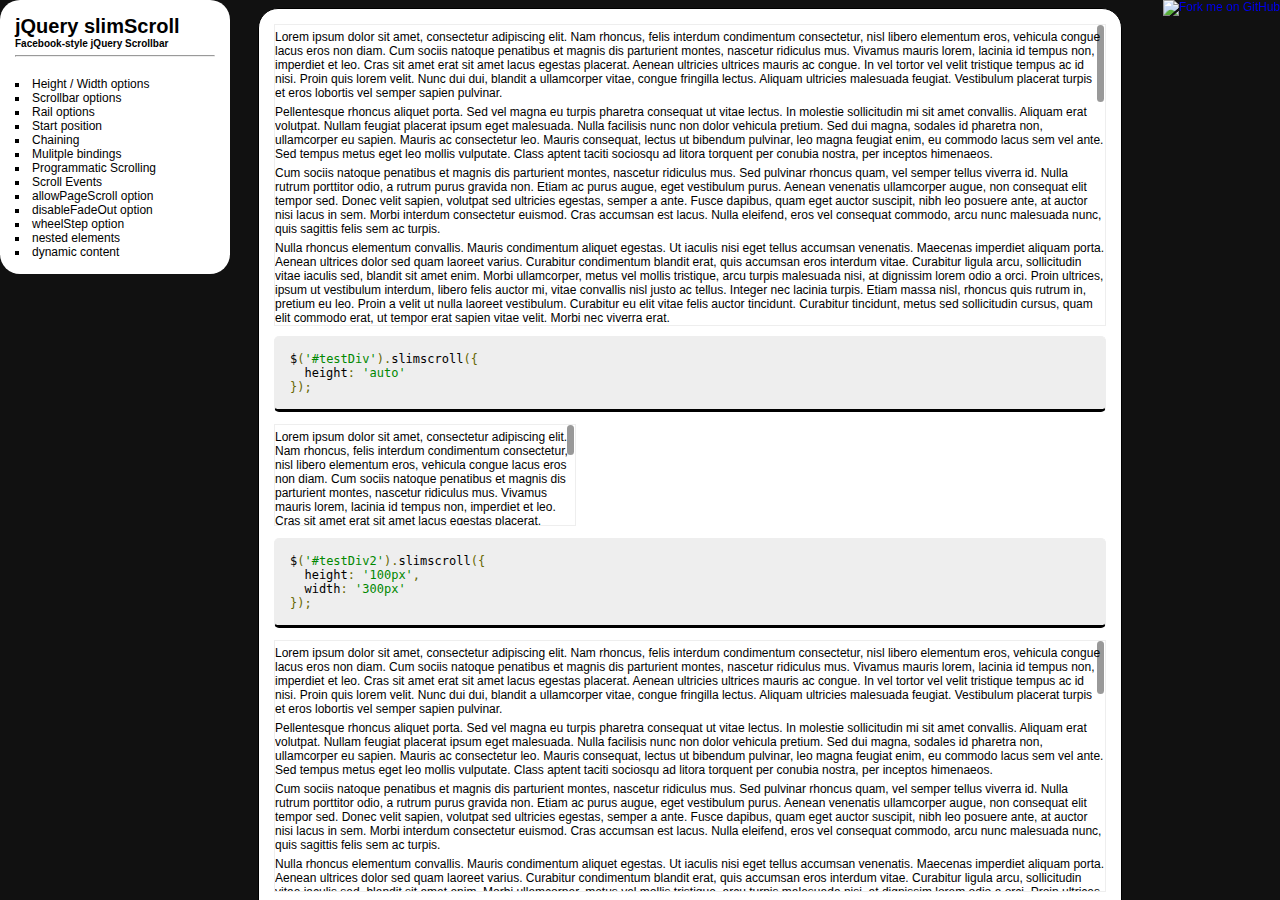
<file: fancybox/jQuery-slimScroll-1.3.7/examples/index.html>
<!DOCTYPE html PUBLIC "-//W3C//DTD XHTML 1.0 Frameset//EN" "http://www.w3.org/TR/xhtml1/DTD/xhtml1-frameset.dtd">
<html>
    <head>
    </head>
    <frameset framespacing="0" cols="250,*" frameborder="0" noresize>
        <frame name="nav" src="navigation.html" target="top">
        <frame name="main" src="height-width.html" target="main">
    </frameset>
</html>
</file>
